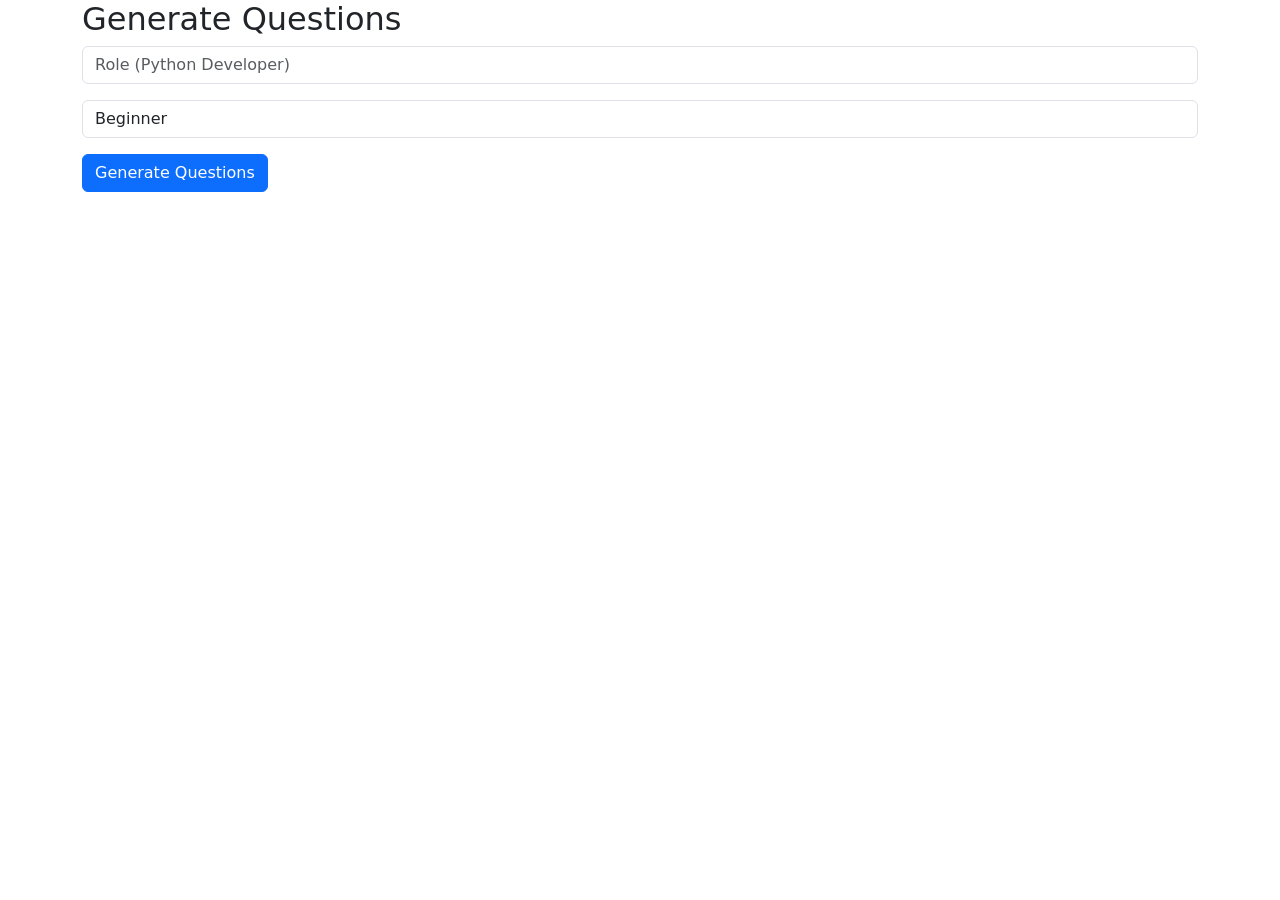
<file: templates/index.html>
<!DOCTYPE html>
<html>
<head>
    <title>Interview Setup</title>
    <link href="https://cdn.jsdelivr.net/npm/bootstrap@5.3.3/dist/css/bootstrap.min.css" rel="stylesheet">
</head>
<body>

<div class="container">

    <h2>Generate Questions</h2>

    <form action="/generate_questions" method="POST">

        <input type="text"
               name="role"
               class="form-control mb-3"
               placeholder="Role (Python Developer)"
               required>

        <select name="level" class="form-control mb-3">

            <option>Beginner</option>
            <option>Intermediate</option>
            <option>Advanced</option>

        </select>

        <button class="btn btn-primary">
            Generate Questions
        </button>

    </form>

</div>

</body>
</html>
</file>
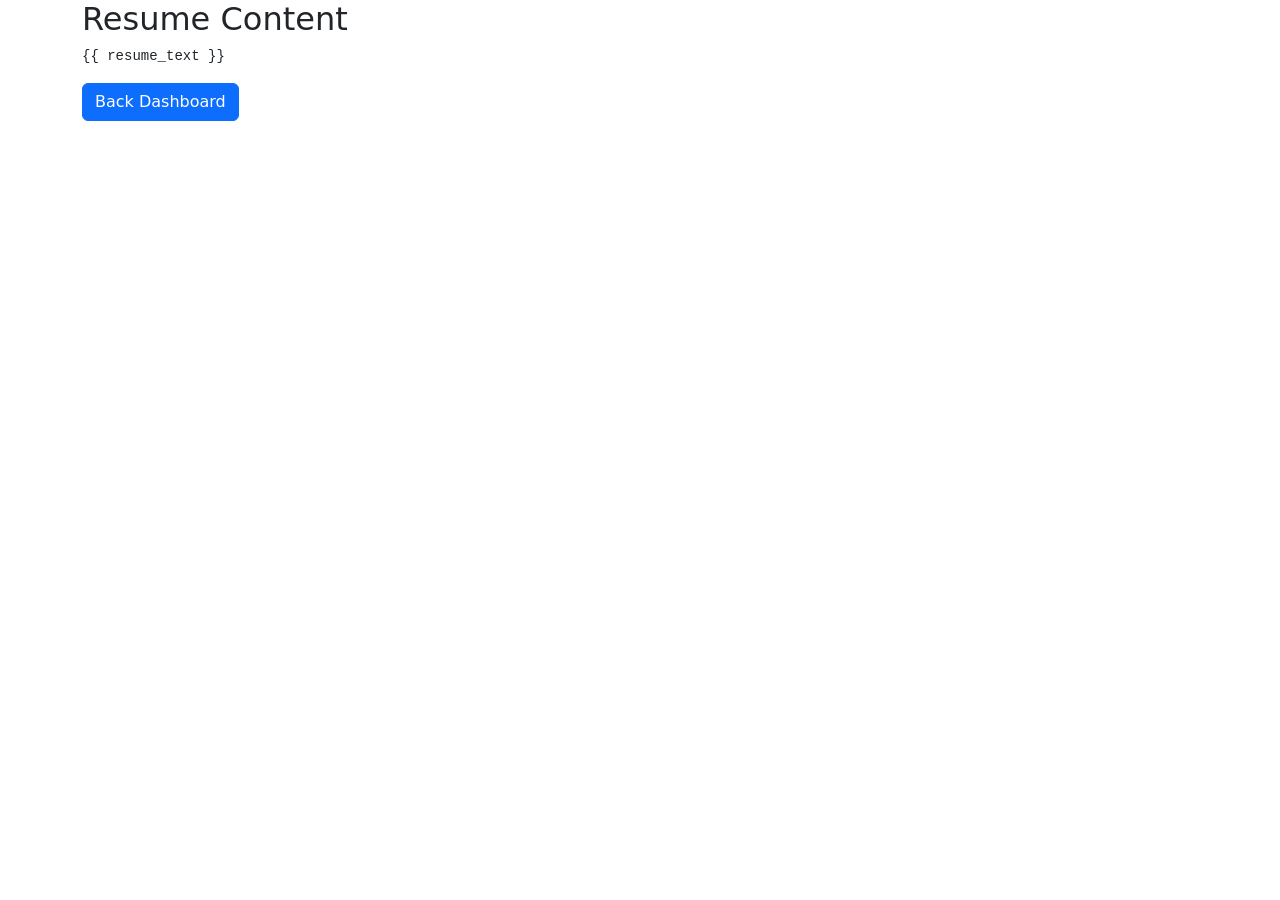
<file: templates/resume_result.html>
<!DOCTYPE html>
<html>
<head>
    <title>Resume Analysis</title>
    <link href="https://cdn.jsdelivr.net/npm/bootstrap@5.3.3/dist/css/bootstrap.min.css" rel="stylesheet">
</head>
<body>

<div class="container">

    <h2>Resume Content</h2>

    <pre>{{ resume_text }}</pre>

    <a href="/dashboard" class="btn btn-primary">
        Back Dashboard
    </a>

</div>

</body>
</html>
</file>
